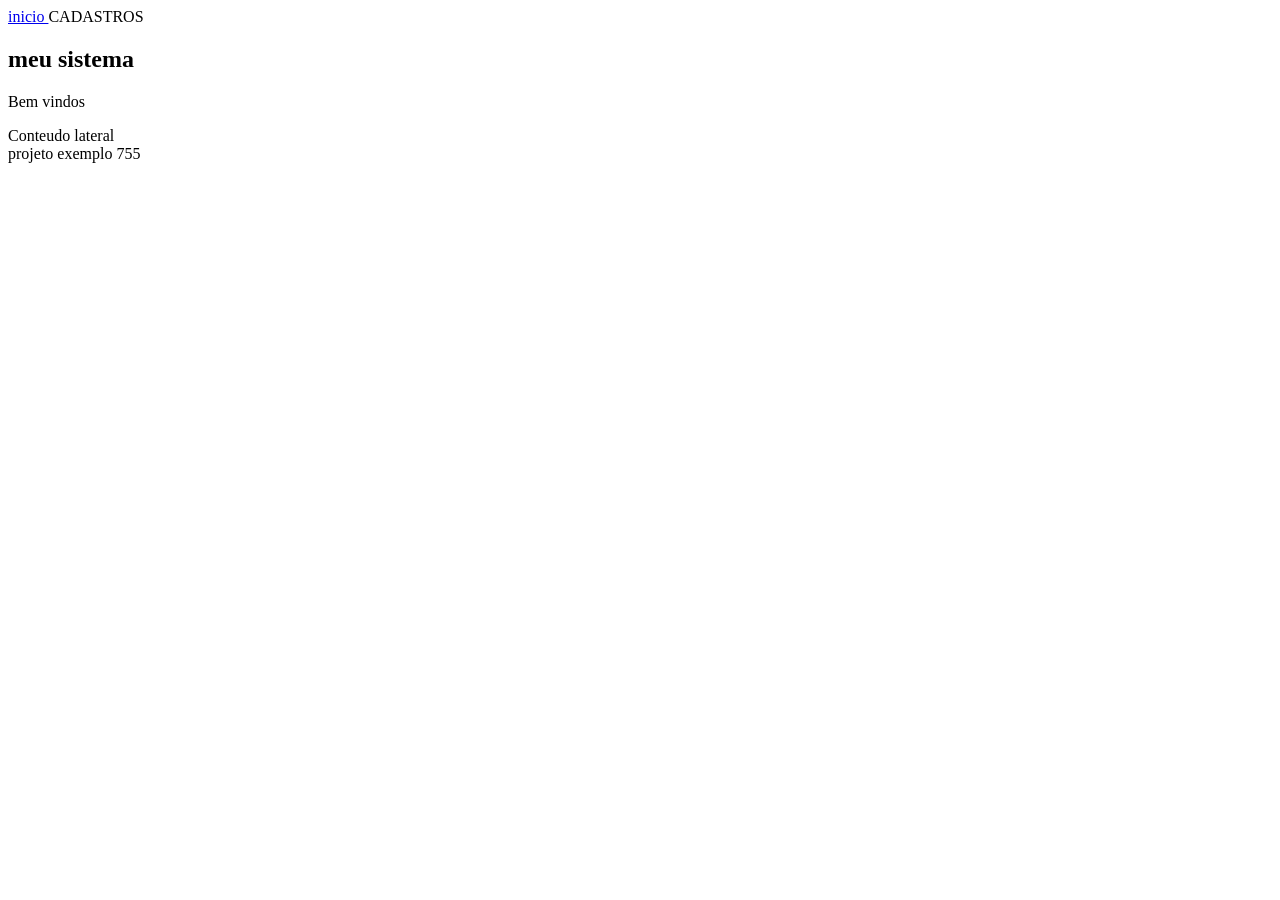
<file: cadastro.html>
<body>
    <header>
        <nav>
            <a href="index.html">inicio </a>
            <a hrep=" CADASTRO.html">CADASTROS </a>
        </nav>
    </header>
    <main>
        <section class="HERO"> 
            <h1>meu sistema</h1>
            <p>Bem vindos</p>
        </section>
    </main>
    <aside class="sidebar">
        Conteudo lateral
    </aside>
    <footer> 
        projeto exemplo 755
    </footer>
    
    </body>
</file>
